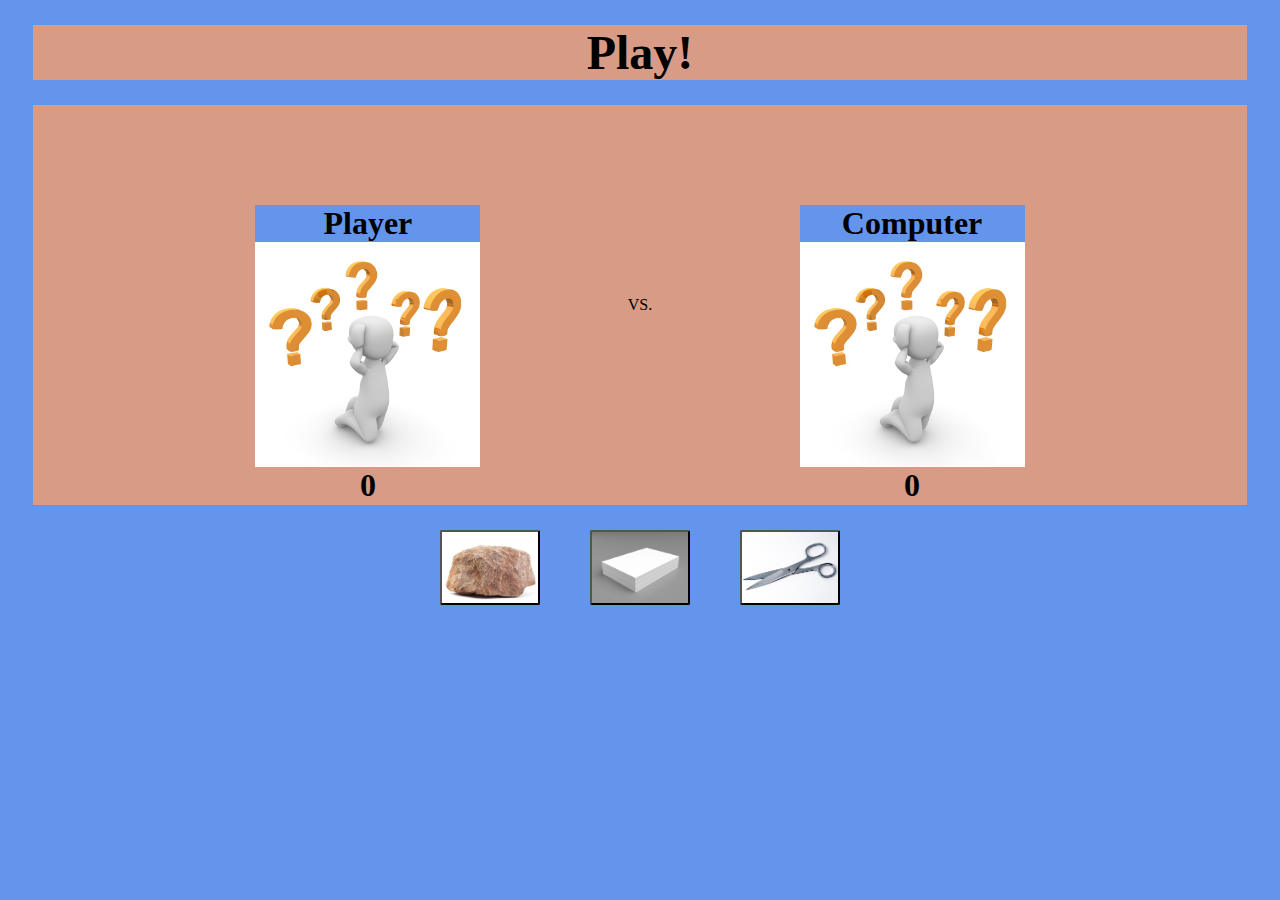
<file: index.html>
<!DOCTYPE html>
<html lang="en">
<head>
    <meta charset="UTF-8">
    <!---<meta http-equiv="refresh" content="5" >--->
    <link rel="stylesheet" href="style.css">
    <meta http-equiv="X-UA-Compatible" content="IE=edge">
    <meta name="viewport" content="width=device-width, initial-scale=1.0">
    <title>Rock-Paper-Scissors</title>
</head>
<body>
    <header id="result">Play!</header>
    <div class="contestants">
        <div class="contestantone">
            <div class="player">Player</div>
            <img id="playerone" src="img/question.jpg">
            <div class="tally" id="playertally">0</div>
        </div>
        <div id="versus">
            VS.
        </div>
        <div class="contestanttwo">
            <div class="computer">Computer</div>
            <img id="playertwo" src="img/question.jpg">
            <div class="tally" id="computertally">0</div>
        </div>
    </div>
    <div class="choices">
        <button id="rock"><img src="img/rock.jpg" alt="Rock" onclick="rock()"></button>
        <button id="paper"><img src="img/paper.jpg" alt="Paper" onclick="paper()"></button>
        <button id="scissors"><img src="img/scissors.jpg" alt="Scissors" onclick="scissors()"></button>
    </div>
    
</body>

<script src="js.html"></script>
</html>
</file>
<file: style.css>
body {
    justify-content: center;
    align-items: center;
    flex-direction: column;
    background-color: cornflowerblue;
}

header {
    display: flex;
    width: auto;
    background-color: rgb(216, 155, 133);
    font-size: 48px;
    font-weight: 900;
    justify-content: center;
    margin: 25px;
}

img {
    display: flex;
    width: 100%;
    height: 100%;
    object-fit: fill;
    margin: auto;
}

.contestants {
    display: flex;
    background-color: rgb(216, 155, 133);
    margin: 25px;
    padding: 100px;
    align-items: center;
    justify-content: space-evenly;
    gap: 25px;
} 

.contestantone,.contestanttwo {
    display: flex;
    flex-direction: column;
    font-size: 32px;
    font-weight: bold;
    align-items: center;
    background-color: cornflowerblue;
    max-width: 225px;
    max-height: 200px;
}

#versus {
    display: flex;
}

.choices {
    display: flex;
    justify-content: space-evenly;
    align-items: center;
    max-height: 500px;
    max-width: 500px;
    margin: auto;
}

button {
    display: flex;
    height: 75px;
    width: 100px;
    padding: 0px;
    border-radius: 2px;
}
</file>
